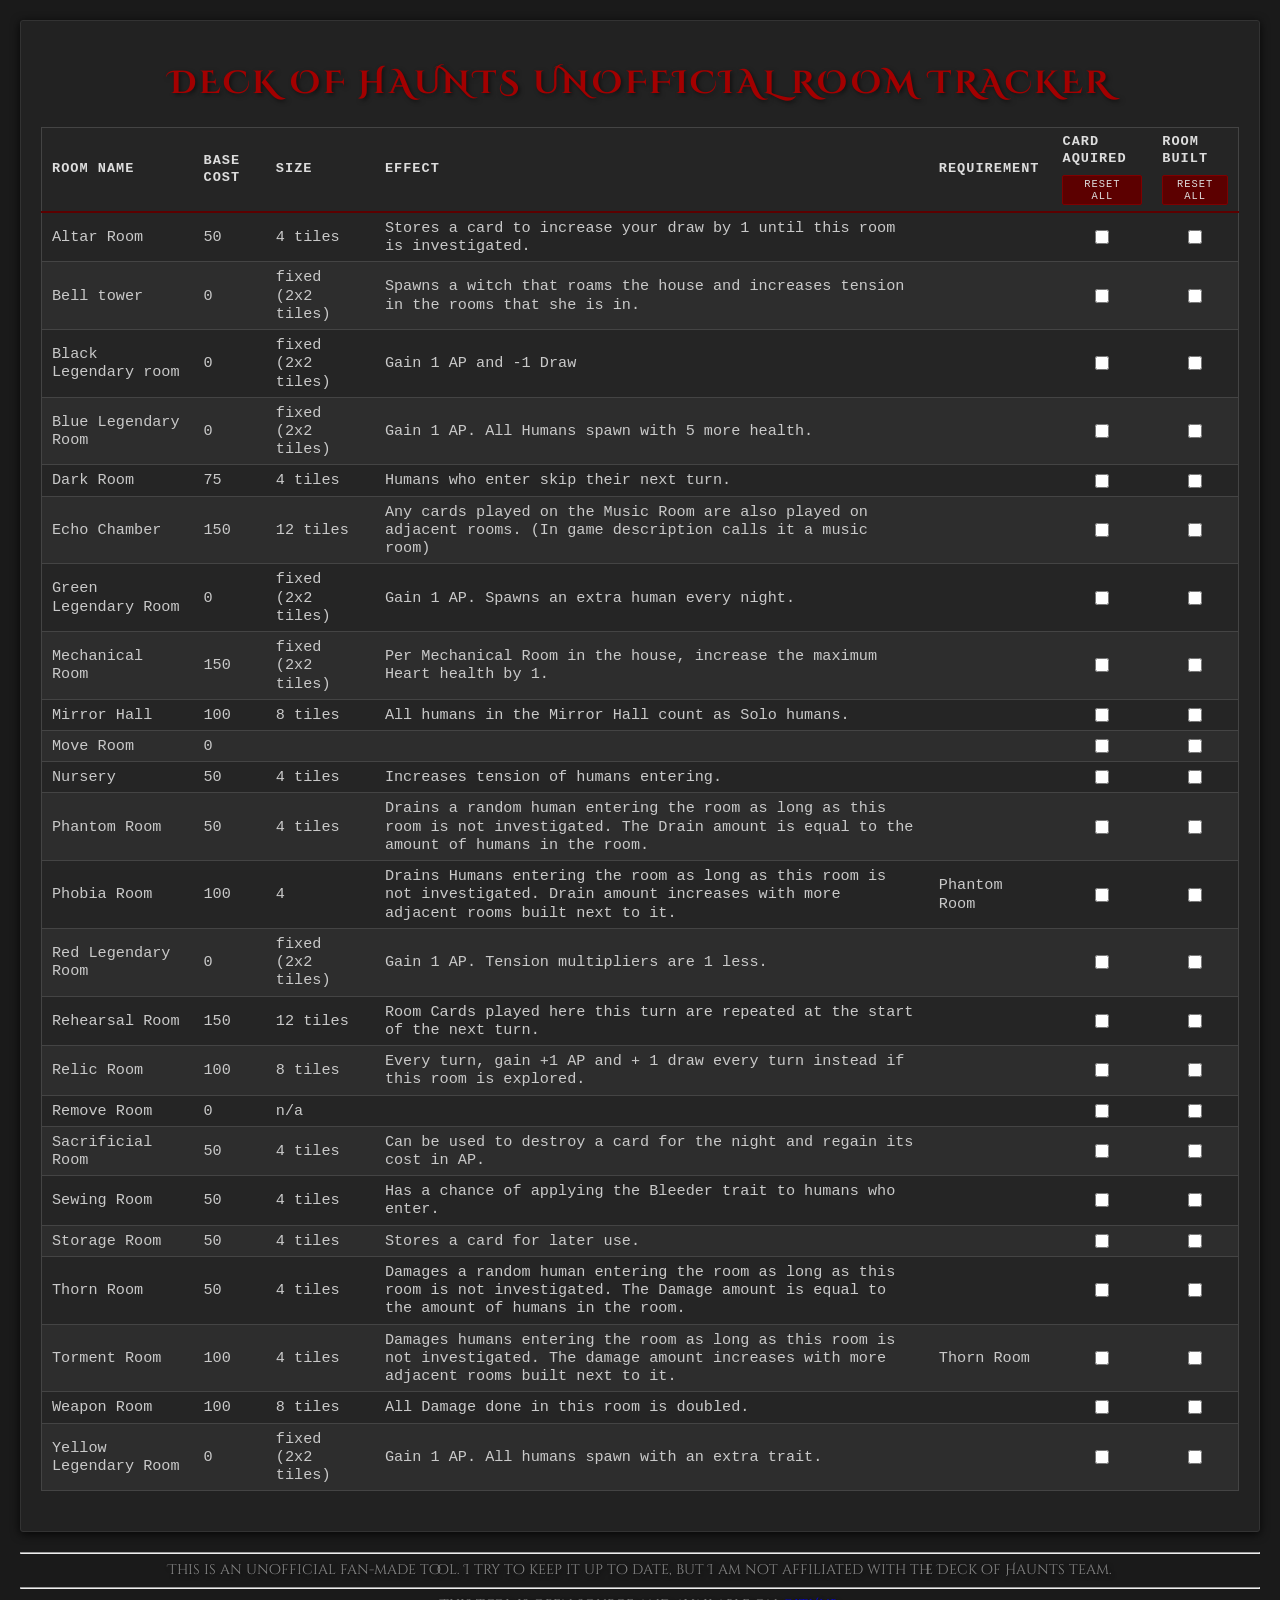
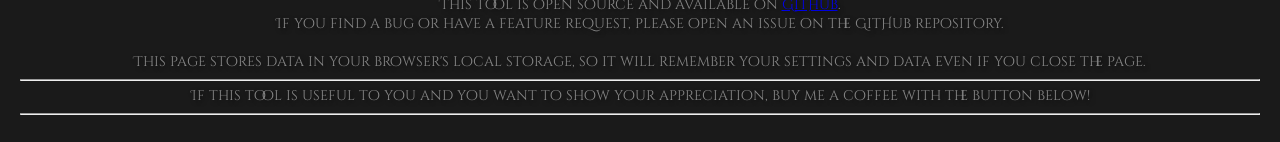
<file: index.html>
<!DOCTYPE html>
<html lang="en">
<head>
    <meta charset="UTF-8">
    <meta name="viewport" content="width=device-width, initial-scale=1.0">
    <title>Deck of Haunts Unofficial Room Tracker</title>
    <link rel="stylesheet" href="css/styles.css">
    <link href="https://fonts.googleapis.com/css2?family=Cinzel+Decorative:wght@700&display=swap" rel="stylesheet">
</head>
<body>
    <div class="container">
        <h1>Deck of Haunts Unofficial Room Tracker</h1>
        <div class="table-container">
            <table id="data-table">
                <thead id="table-header">
                    <!-- Headers will be dynamically inserted here -->
                </thead>
                <tbody id="table-body">
                    <!-- Data rows will be dynamically inserted here -->
                </tbody>
            </table>
        </div>
    </div>
    <script src="js/script.js"></script>
    <div class="footer" style="margin-top: 20px;">
        <hr>
        This is an unofficial fan-made tool.  I try to keep it up to date, but I am not affiliated with the Deck of Haunts team.<br>
        <hr>
        This tool is open source and available on <a href="https://github.com/rlankenau/croissant" target="_blank">GitHub</a>.<br>
        If you find a bug or have a feature request, please open an issue on the GitHub repository.<br><br>
        This page stores data in your browser's local storage, so it will remember your settings and data even if you close the page.<br>
        <hr>
        If this tool is useful to you and you want to show your appreciation, buy me a coffee with the button below!<br>
        <hr>
        <script type='text/javascript' src='https://storage.ko-fi.com/cdn/widget/Widget_2.js'></script><script type='text/javascript'>kofiwidget2.init('Support me on Ko-fi', '#72a4f2', 'L3L1JBOWW');kofiwidget2.draw();</script> 
    </div>
</body>
</html>
</file>
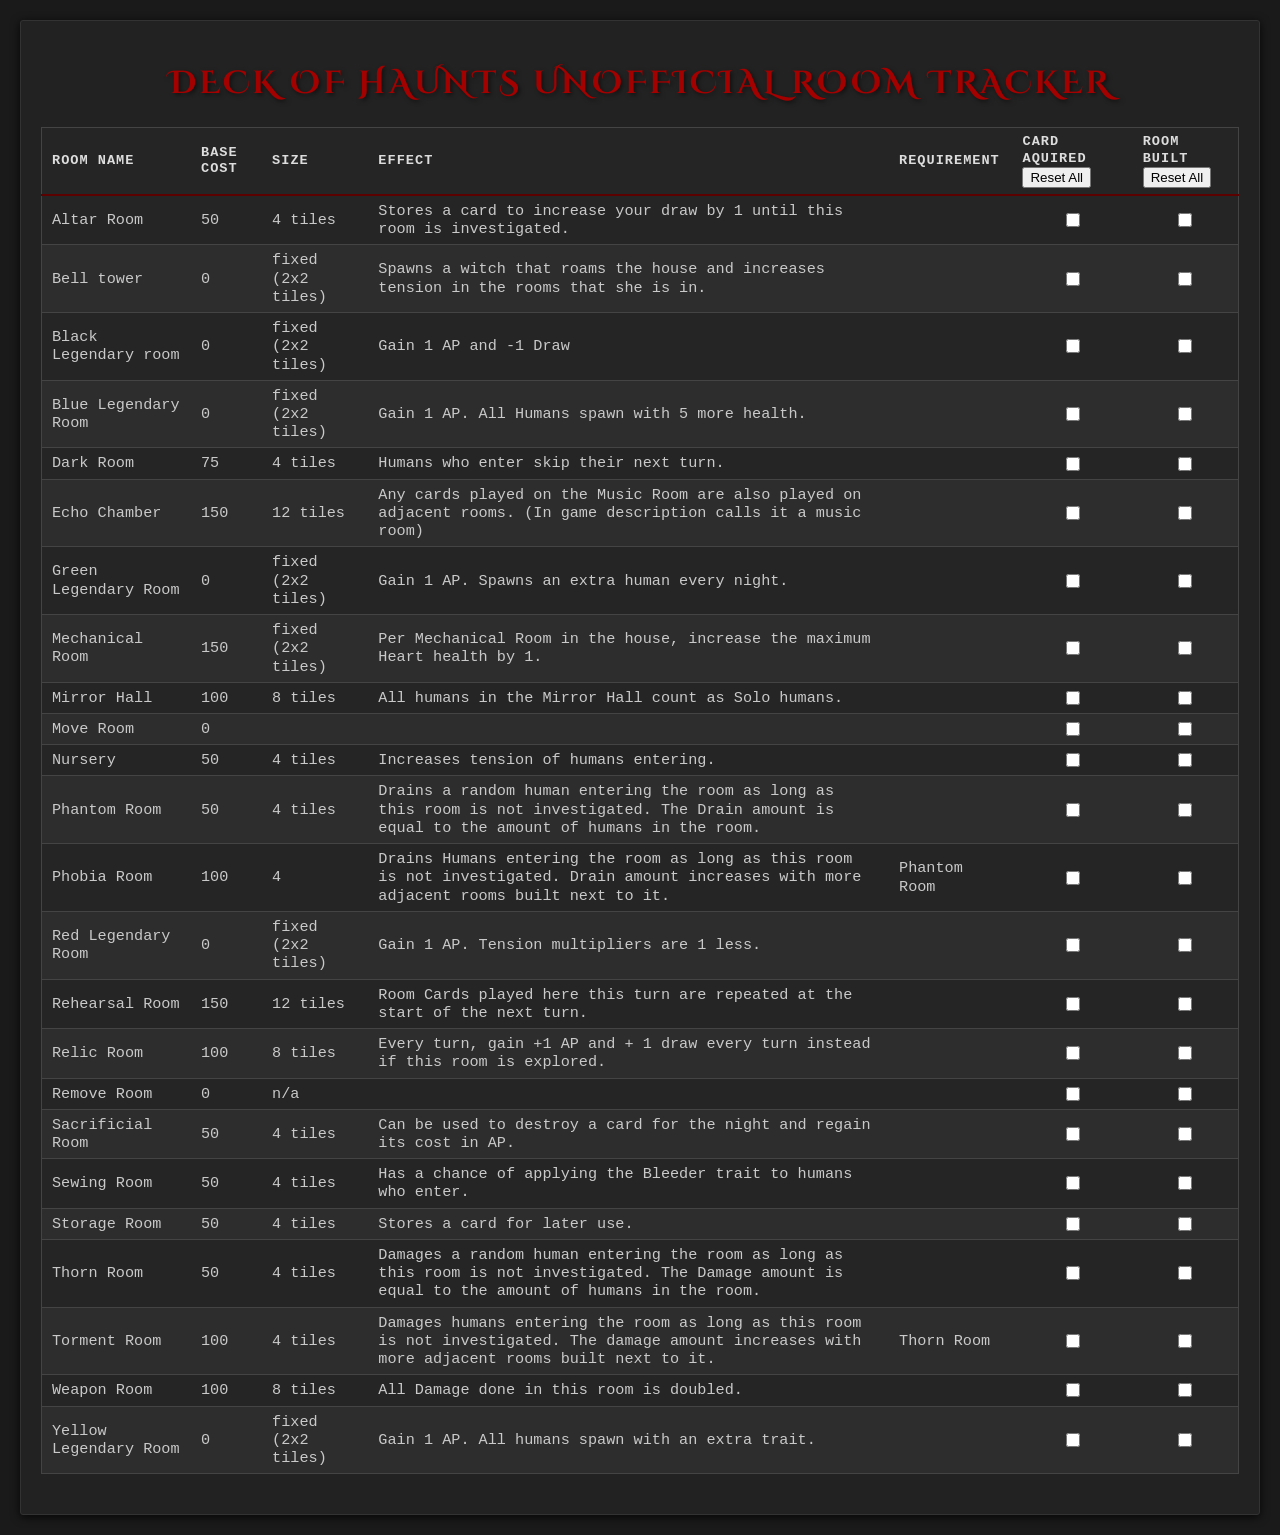
<file: data-table-webpage/index.html>
<!DOCTYPE html>
<html lang="en">
<head>
    <meta charset="UTF-8">
    <meta name="viewport" content="width=device-width, initial-scale=1.0">
    <title>Deck of Haunts Unofficial Room Tracker</title>
    <link rel="stylesheet" href="css/styles.css">
    <link href="https://fonts.googleapis.com/css2?family=Cinzel+Decorative:wght@700&display=swap" rel="stylesheet">
    <style>
        h1 {
            font-family: 'Cinzel Decorative', cursive;
        }
    </style>
</head>
<body>
    <div class="container">
        <h1>Deck of Haunts Unofficial Room Tracker</h1>
        <div class="table-container">
            <table id="data-table">
                <thead id="table-header">
                    <!-- Headers will be dynamically inserted here -->
                </thead>
                <tbody id="table-body">
                    <!-- Data rows will be dynamically inserted here -->
                </tbody>
            </table>
        </div>
    </div>
    <script src="js/script.js"></script>
</body>
</html>
</file>
<file: css/styles.css>
body {
    font-family: 'Courier New', Courier, monospace;
    line-height: 1.4;
    margin: 0;
    padding: 20px;
    background-color: #1a1a1a;
    color: #c9c9c9;
}

.container {
    max-width: 1200px;
    margin: 0 auto;
    padding: 20px;
    background-color: #222222;
    border-radius: 3px;
    box-shadow: 0 2px 10px rgba(0, 0, 0, 0.8);
    border: 1px solid #333;
}

.footer {
    text-align: center;
    margin-top: 20px;
    color: #888;
    font-size: 0.85em;
    text-shadow: 2px 2px 4px rgba(0, 0, 0, 0.5);
    font-family: 'Cinzel Decorative', cursive;
}

h1 {
    text-align: center;
    color: #a30000;
    margin-bottom: 20px;
    text-transform: uppercase;
    letter-spacing: 3px;
    font-weight: bold;
    text-shadow: 2px 2px 4px rgba(0, 0, 0, 0.5);
    font-family: 'Cinzel Decorative', cursive;
}

.table-container {
    overflow-x: auto;
}

table {
    width: 100%;
    border-collapse: collapse;
    margin-bottom: 20px;
    border: 1px solid #444;
}

thead {
    background-color: #2a0a0a;
    color: #ddd;
}

th, td {
    padding: 6px 10px;   /* Reduced vertical padding */
    text-align: left;
    border-bottom: 1px solid #444;
    font-size: 0.95em;   /* Slightly smaller font */
    line-height: 1.2;    /* Tighter line height */
}

tr:nth-child(even) {
    background-color: #2d2d2d;
}

tr:nth-child(odd) {
    background-color: #252525;
}

tr:hover {
    background-color: #3a2a2a;
}

/* Additional Gothic theme elements */
th {
    border-bottom: 2px solid #5c0000;
    font-weight: bold;
    letter-spacing: 1px;
    text-transform: uppercase;
    font-size: 0.85rem;
}

/* Custom scrollbar for webkit browsers */
::-webkit-scrollbar {
    width: 8px;
    height: 8px;
    background-color: #222;
}

::-webkit-scrollbar-thumb {
    background: #5c0000;
    border-radius: 2px;
}

::-webkit-scrollbar-thumb:hover {
    background: #7e0000;
}

/* Focus style for checkboxes */
input[type="checkbox"]:focus {
    outline: 1px solid #7e0000;
    box-shadow: 0 0 3px rgba(255, 0, 0, 0.5);
}

/* Table header with button styles */
.header-with-button span {
    margin-bottom: 3px;
    font-weight: bold;
}

/* Style for header with reset buttons */
.header-with-button {
    display: flex;
    flex-direction: column;
    align-items: center;
    gap: 5px;
}

.reset-column-btn {
    background-color: #5c0000;
    color: #ddd;
    border: 1px solid #7e0000;
    padding: 2px 7px;
    border-radius: 2px;
    cursor: pointer;
    font-size: 0.65rem;
    transition: all 0.3s ease;
    text-transform: uppercase;
    letter-spacing: 1px;
    font-family: 'Courier New', Courier, monospace;
}

.reset-column-btn:hover {
    background-color: #7e0000;
    box-shadow: 0 0 5px rgba(255, 0, 0, 0.4);
}

/* Status message styles */
#status-message {
    padding: 8px 15px;
    margin-bottom: 15px;
    border-radius: 3px;
    text-align: center;
    font-size: 0.9em;
    opacity: 0;
    transition: opacity 0.5s ease;
    display: none;
}

.status-success {
    background-color: #1e3a1e;
    color: #7ccc7c;
    border-left: 4px solid #4c9a4c;
}

.status-error {
    background-color: #3a1e1e;
    color: #cc7c7c;
    border-left: 4px solid #9a4c4c;
}

/* Style for checkbox cells */
td input[type="checkbox"] {
    cursor: pointer;
    width: 14px;
    height: 14px;
    display: block;
    margin: 0 auto;
    accent-color: #5c0000;
}
</file>
<file: data-table-webpage/css/styles.css>
body {
    font-family: 'Courier New', Courier, monospace;
    line-height: 1.4;
    margin: 0;
    padding: 20px;
    background-color: #1a1a1a;
    color: #c9c9c9;
}

.container {
    max-width: 1200px;
    margin: 0 auto;
    padding: 20px;
    background-color: #222222;
    border-radius: 3px;
    box-shadow: 0 2px 10px rgba(0, 0, 0, 0.8);
    border: 1px solid #333;
}

h1 {
    text-align: center;
    color: #a30000;
    margin-bottom: 20px;
    text-transform: uppercase;
    letter-spacing: 3px;
    font-weight: bold;
    text-shadow: 2px 2px 4px rgba(0, 0, 0, 0.5);
}

.table-container {
    overflow-x: auto;
}

table {
    width: 100%;
    border-collapse: collapse;
    margin-bottom: 20px;
    border: 1px solid #444;
}

thead {
    background-color: #2a0a0a;
    color: #ddd;
}

th, td {
    padding: 6px 10px;   /* Reduced vertical padding */
    text-align: left;
    border-bottom: 1px solid #444;
    font-size: 0.95em;   /* Slightly smaller font */
    line-height: 1.2;    /* Tighter line height */
}

tr:nth-child(even) {
    background-color: #2d2d2d;
}

tr:nth-child(odd) {
    background-color: #252525;
}

tr:hover {
    background-color: #3a2a2a;
}

/* Additional Gothic theme elements */
th {
    border-bottom: 2px solid #5c0000;
    font-weight: bold;
    letter-spacing: 1px;
    text-transform: uppercase;
    font-size: 0.85rem;
}

/* Custom scrollbar for webkit browsers */
::-webkit-scrollbar {
    width: 8px;
    height: 8px;
    background-color: #222;
}

::-webkit-scrollbar-thumb {
    background: #5c0000;
    border-radius: 2px;
}

::-webkit-scrollbar-thumb:hover {
    background: #7e0000;
}

/* Focus style for checkboxes */
input[type="checkbox"]:focus {
    outline: 1px solid #7e0000;
    box-shadow: 0 0 3px rgba(255, 0, 0, 0.5);
}

/* Table header with button styles */
.header-with-button span {
    margin-bottom: 3px;
    font-weight: bold;
}

/* Style for checkbox cells */
td input[type="checkbox"] {
    cursor: pointer;
    width: 14px;
    height: 14px;
    display: block;
    margin: 0 auto;
    accent-color: #5c0000;
}
</file>
